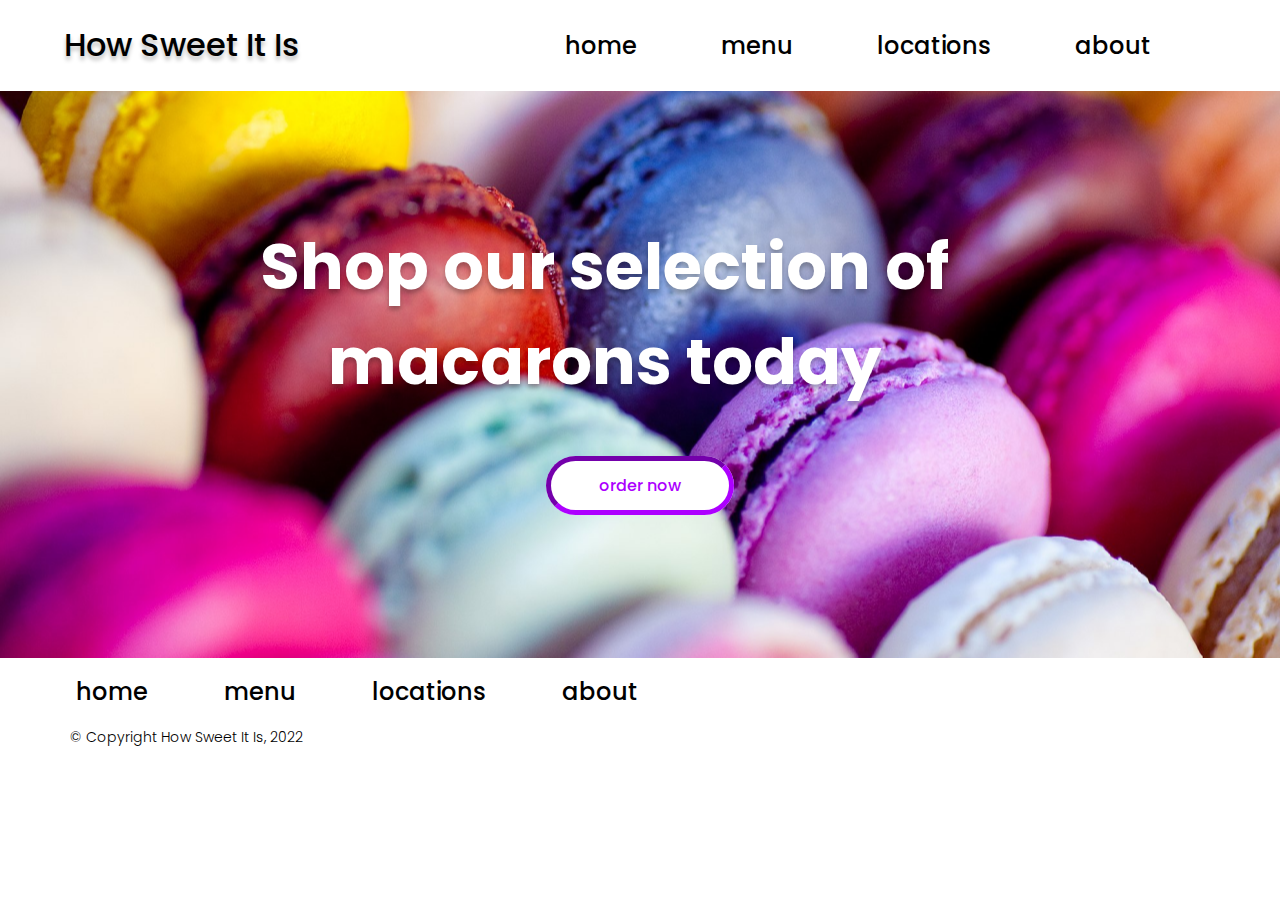
<file: HTTP5111-HTMLLab6-Parlevliet/index.html>
<!DOCTYPE html>
<html lang="en">
<head>
  <meta charset="UTF-8">
  <title>Document</title>
  <link rel="stylesheet" type="text/css" href="css/style.css">
  <style>
    @import url('https://fonts.googleapis.com/css2?family=Poppins:wght@300;500;700&display=swap');
    </style>
</head>
<body>
  <header>
    <h1>How Sweet It Is</h1>
    <nav>
      <ul class="main-menu">
        <li><a href="./">Home</a></li>
        <li><a href="#">Menu</a></li>
        <li><a href="#">Locations</a></li>
        <li><a href="#">About</a></li>
      </ul>
    </nav>
  </header>
  <main>
    <div id="hero-text">
        <p>Shop our selection of macarons today</p>
      <div class="button" id="button">
        <a href="#">Order now</a>
      </div>
    </div>
  </main>
  <footer>
      <ul class="footer-menu">
        <li><a href="./">Home</a></li>
        <li><a href="#">Menu</a></li>
        <li><a href="#">Locations</a></li>
        <li><a href="#">About</a></li>
      </ul>
    <h4>&copy; Copyright How Sweet It Is, 2022</h4>
  </footer>
</body>
</html>
</file>
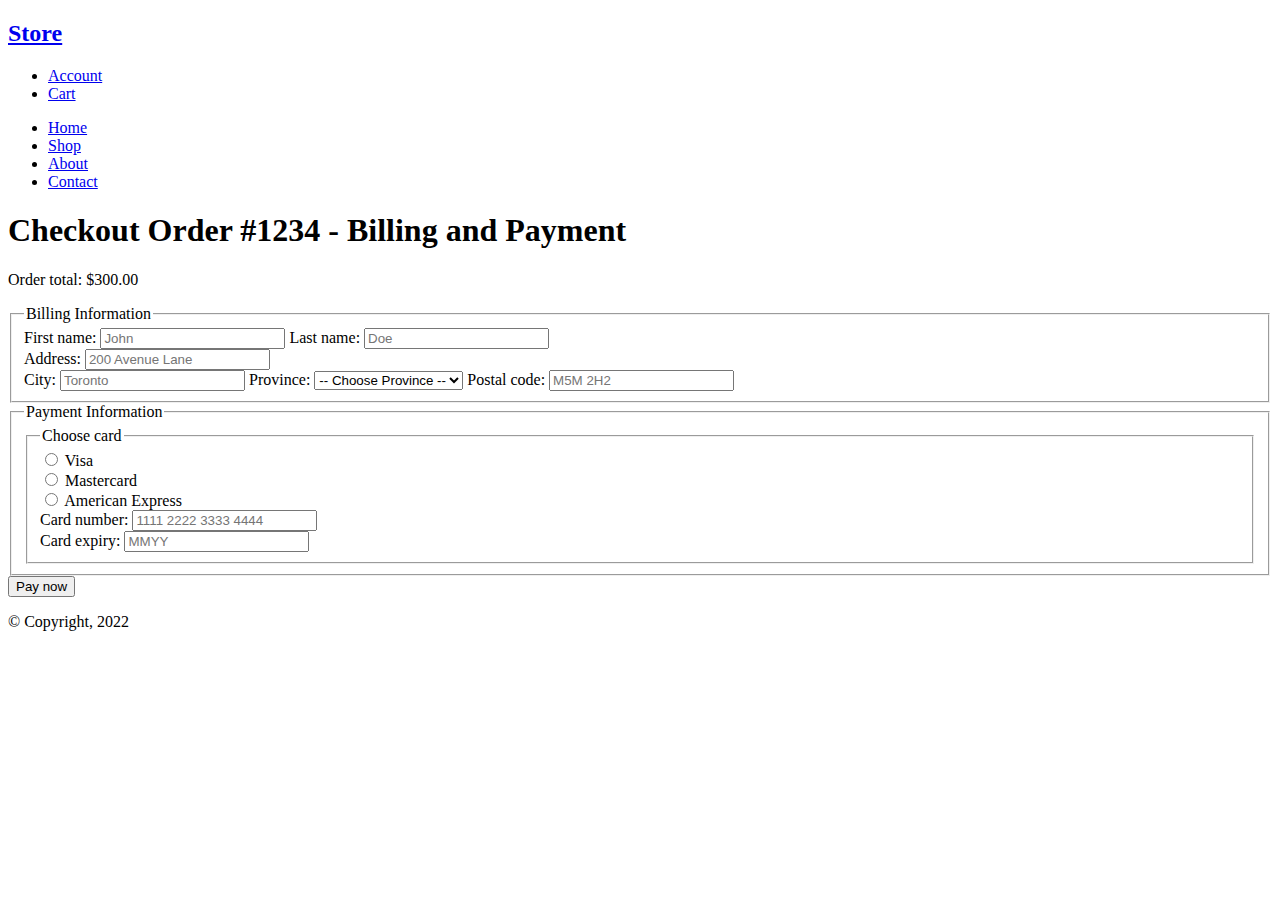
<file: HTML-Lab2-MichelleParlevliet.html>
<!DOCTYPE html>
<html lang ="en">
 
  <head>
    <meta charset="utf-8">
    <title>Store</title>
  </head>

  <body>

    <header>
      <h2 id="store">
        <a href="./">Store</a>
      </h2>
      <div>
        <ul>
          <li><a href="./">Account</a></li>
          <li><a href="./">Cart</a></li>
        </ul>
      </div>
      <nav>
        <ul>
          <li><a href="./">Home</a></li>
          <li><a href="./">Shop</a></li>
          <li><a href="./">About</a></li>
          <li><a href="./">Contact</a></li>
        </ul>
      </nav>
    </header>

    <main>
      <h1>Checkout Order #1234 - Billing and Payment</h1>
      <p>Order total: $300.00</p>
      <form method="post">
        <fieldset>
          <legend>Billing Information</legend>
            <div>
              <label for="firstname">First name:</label>
              <input type="text" id="firstname" name="firstname" placeholder="John">
              <label for="lastname">Last name:</label>
              <input type="text" id="lastname" name="lastname" placeholder="Doe">
            </div>
            <div>
              <label for="address">Address:</label>
              <input type="text" id="address" name="address" placeholder="200 Avenue Lane">
            </div>
            <div>
              <label for="city">City:</label>
              <input type="text" id="city" name="city" placeholder="Toronto">
              <label for="province">Province:</label>
              <select id="province" name="province">
                <option disabled selected>-- Choose Province --</option>
                <option value="ON">Ontario</option>
                <option value="MB">Manitoba</option>
                <option value="QB">Quebec</option>
              </select>
              <label for="postalcode">Postal code:</label>
              <input type="text" id="postalcode" name="postalcode" placeholder="M5M 2H2">
            </div>

        </fieldset>
        <fieldset>
          <legend>Payment Information</legend>
          <fieldset>
            <legend>Choose card</legend>
              <div>
                <input type="radio" id="visa" name="card" value="visa">
                <label for="visa">Visa</label>
              </div>
              <div>
                <input type="radio" id="mastercard" name="card" value="mastercard">
                <label for="mastercard">Mastercard</label>
              </div>
              <div>
                <input type="radio" id="amex" name="card" value="amex">
                <label for="amex">American Express</label>
              </div>
              <div>
                <label for="number">Card number:</label>
                <input type="number" id="number" name="number" placeholder="1111 2222 3333 4444">
              </div>
              <div>
                <label for="expiry">Card expiry:</label>
                <input type="number" id="expiry" name="expiry" placeholder="MMYY">
              </div>
          </fieldset>
        </fieldset>
        <button type="submit">Pay now</button>
      </form>
    </main>
    <footer>
      <p>&copy; Copyright, 2022</p>
    </footer>
  </body>
 
</html>
</file>
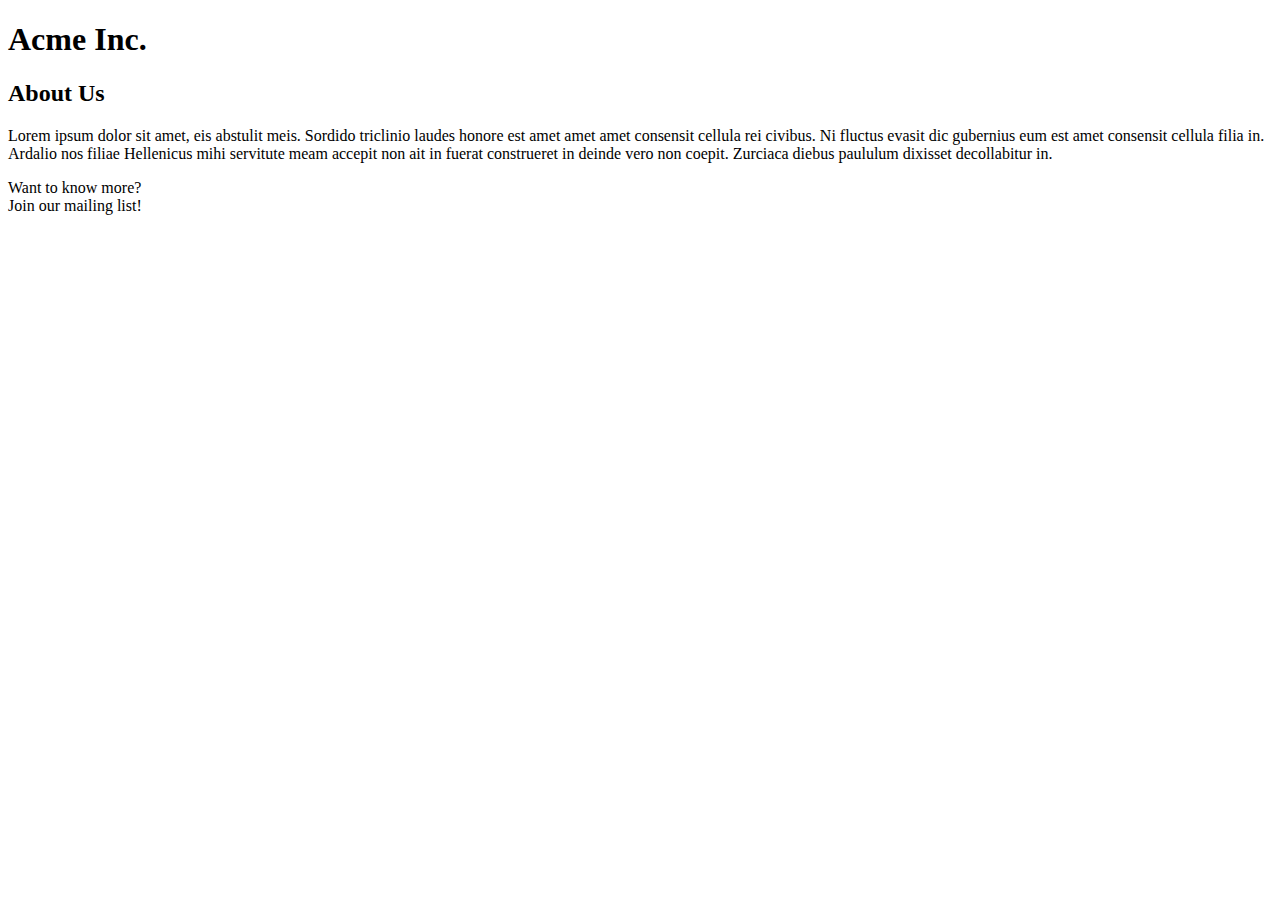
<file: Lab-2-1.html>
﻿<!DOCTYPE html>
<html lang="en">
	<head>
		<meta charset="utf-8" />
		<title>Lab 2-1 | File Delete Confirmation</title>
		<script src="Lab-2-1.js"></script>
		
	</head>
	<body>
		<h1>Acme Inc.</h1>

		<h2>About Us</h2>
		<p>Lorem ipsum dolor sit amet, eis abstulit meis. Sordido triclinio laudes honore est amet amet amet consensit cellula rei civibus. Ni fluctus evasit dic gubernius eum est amet consensit cellula filia in. Ardalio nos filiae Hellenicus mihi servitute meam accepit non ait in fuerat construeret in deinde vero non coepit. Zurciaca diebus paululum dixisset decollabitur in.</p>

		<p>Want to know more? <br />
		Join our mailing list!</p>

	</body>
</html>
</file>
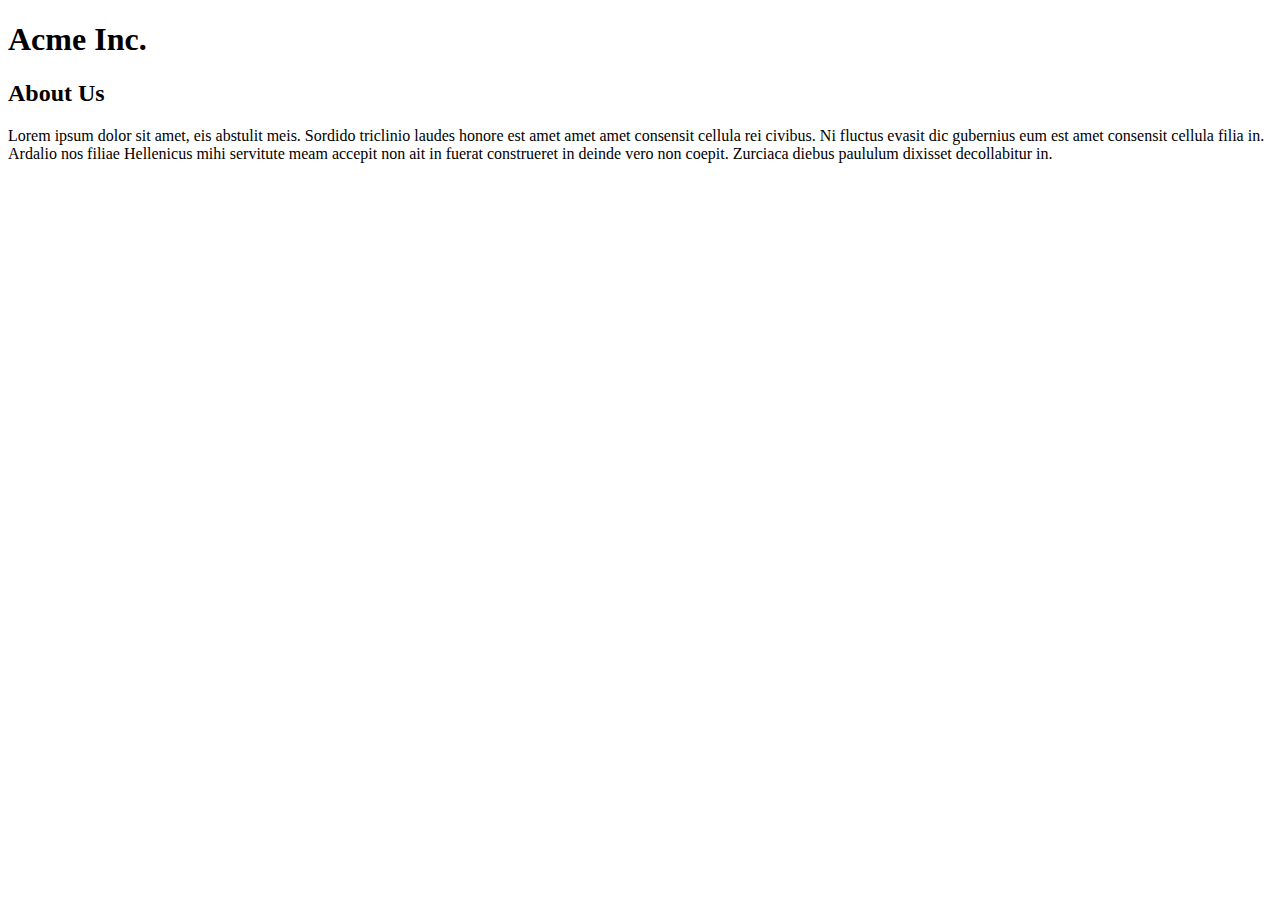
<file: Lab-2-2.html>
﻿<!DOCTYPE html>
<html lang="en">
	<head>
		<meta charset="utf-8" />
		<title>Lab 2-2 | Login</title>
		<script src="Lab-2-2.js"></script>
	</head>
	<body>
		<h1>Acme Inc.</h1>

		<h2>About Us</h2>
		<p>Lorem ipsum dolor sit amet, eis abstulit meis. Sordido triclinio laudes honore est amet amet amet consensit cellula rei civibus. Ni fluctus evasit dic gubernius eum est amet consensit cellula filia in. Ardalio nos filiae Hellenicus mihi servitute meam accepit non ait in fuerat construeret in deinde vero non coepit. Zurciaca diebus paululum dixisset decollabitur in.</p>

	</body>
</html>
</file>
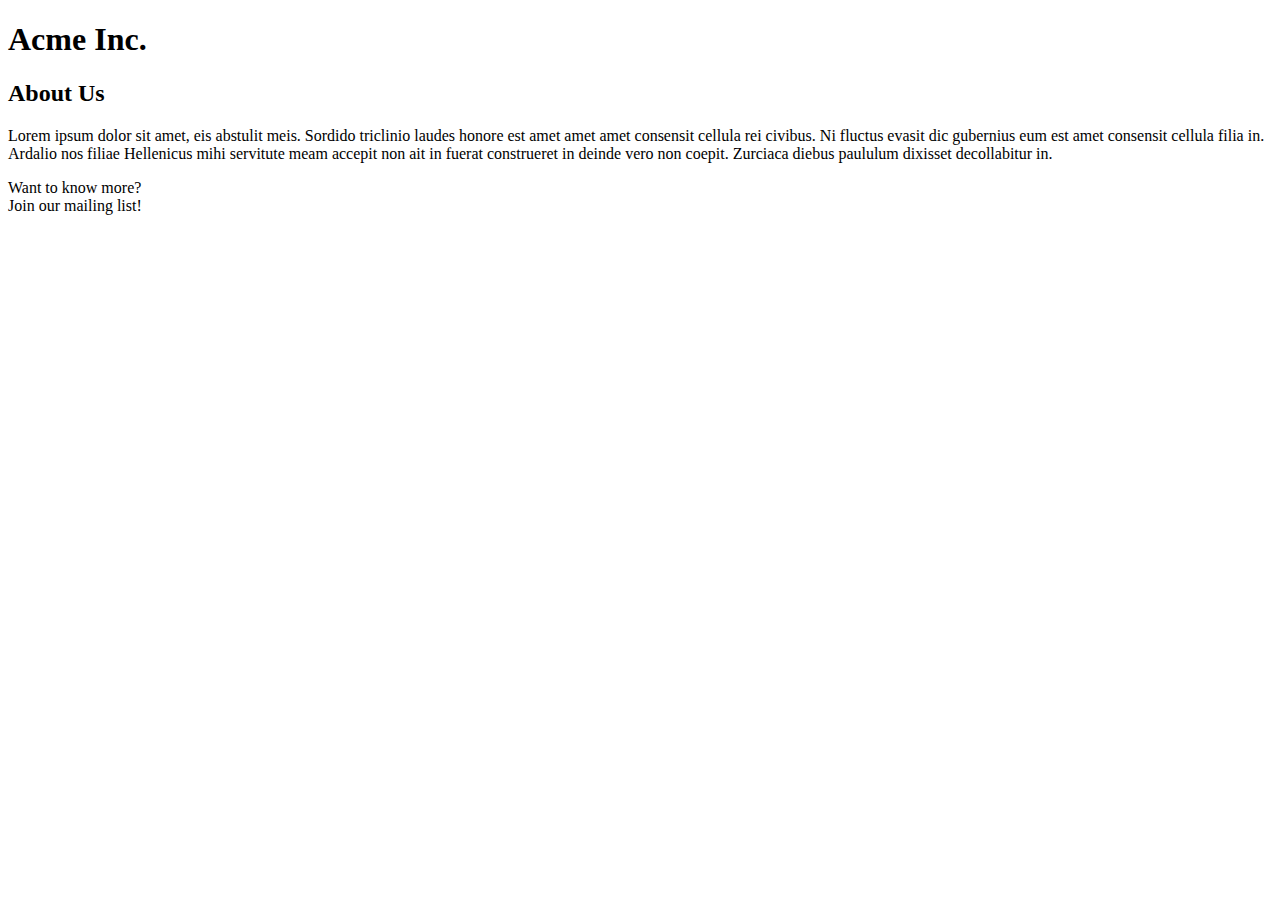
<file: Lab-2-3.html>
﻿<!DOCTYPE html>
<html lang="en">
	<head>
		<meta charset="utf-8" />
		<title>Lab 2-3 | Email Signup</title>
		<script src="Lab-2-3.js"></script>
		
	</head>
	<body>
		<h1>Acme Inc.</h1>

		<h2>About Us</h2>
		<p>Lorem ipsum dolor sit amet, eis abstulit meis. Sordido triclinio laudes honore est amet amet amet consensit cellula rei civibus. Ni fluctus evasit dic gubernius eum est amet consensit cellula filia in. Ardalio nos filiae Hellenicus mihi servitute meam accepit non ait in fuerat construeret in deinde vero non coepit. Zurciaca diebus paululum dixisset decollabitur in.</p>

		<p>Want to know more? <br />
		Join our mailing list!</p>

	</body>
</html>
</file>
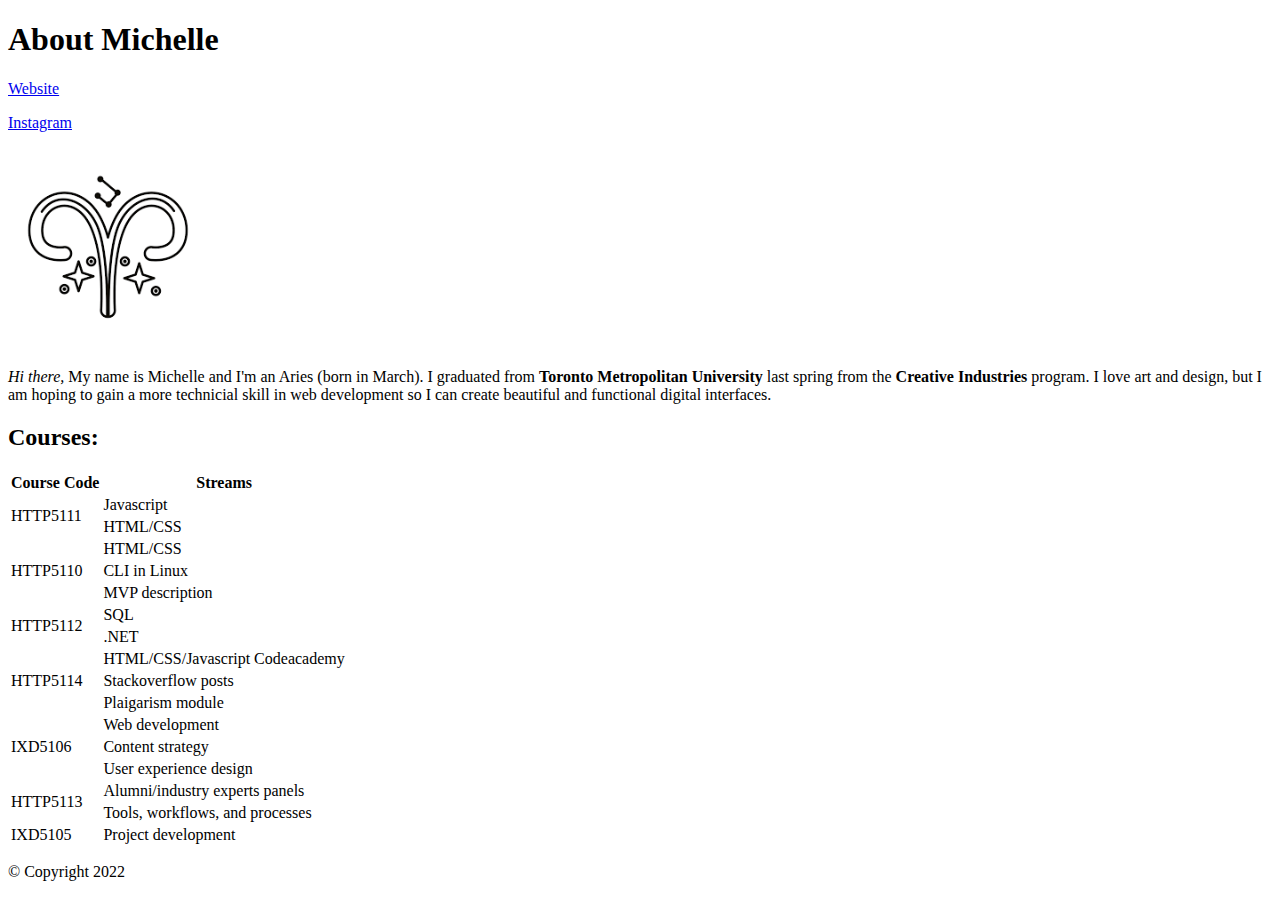
<file: HTML-Lab1-MichelleParlevliet/Lab 1.html>
<!DOCTYPE html>
<html lang="en">
    <head> 
        <meta charset="utf-8">
        <title>About Michelle</title>    
    </head>
    <body>
        <h1><strong>About Michelle</strong></h1>
        <p><a href="https://mparlevliet.wixsite.com/mircherl"> Website</a></p>
        <p><a href="https://www.instagram.com/mircherl"> Instagram</a></p>
        <img src = "Lab1image.png" height = "200" alt = "Black and white drawing of an Aries zodiac sign">
        <p><em>Hi there,</em> My name is Michelle and I'm an Aries (born in March). I graduated from <strong>Toronto Metropolitan University</strong> last spring from the <strong>Creative Industries</strong> program. I love art and design, but I am hoping to gain a more technicial skill in web development so I can create beautiful and functional digital interfaces.</p>
        <h2>Courses:</h2>
        <table>
            <thead>
                <tr>
                    <th>Course Code</th>
                    <th>Streams</th>
                </tr>
            </thead>
            <tbody>
                <tr>
                    <td rowspan ="2">HTTP5111</td>
                    <td>Javascript</td>
                </tr>
                <tr>
                    <td>HTML/CSS</td>
                </tr>
                <tr>
                    <td rowspan ="3">HTTP5110</td>
                    <td>HTML/CSS</td>
                </tr>
                <tr>
                    <td>CLI in Linux</td>
                </tr>
                <tr>
                    <td>MVP description</td>
                </tr>
                <tr>
                    <td rowspan ="2">HTTP5112</td>
                    <td>SQL</td>
                </tr>
                <tr>
                    <td>.NET</td>
                </tr>
                <tr>
                    <td rowspan ="3">HTTP5114</td>
                    <td>HTML/CSS/Javascript Codeacademy</td>
                </tr>
                <tr>
                    <td>Stackoverflow posts</td>
                </tr>
                <tr>
                    <td>Plaigarism module</td>
                </tr>
                <tr>
                    <td rowspan ="3">IXD5106</td>
                    <td>Web development</td>
                </tr>
                <tr>
                    <td>Content strategy</td>
                </tr>
                <tr>
                    <td>User experience design</td>
                </tr>
                <tr>
                    <td rowspan ="2">HTTP5113</td>
                    <td>Alumni/industry experts panels</td>
                </tr>
                <tr>
                    <td>Tools, workflows, and processes</td>
                </tr>
                <tr>
                    <td>IXD5105</td>
                    <td>Project development</td>
                </tr>
            </tbody>
        </table>
        <p>© Copyright 2022</p>

    </body>

</html>
</file>
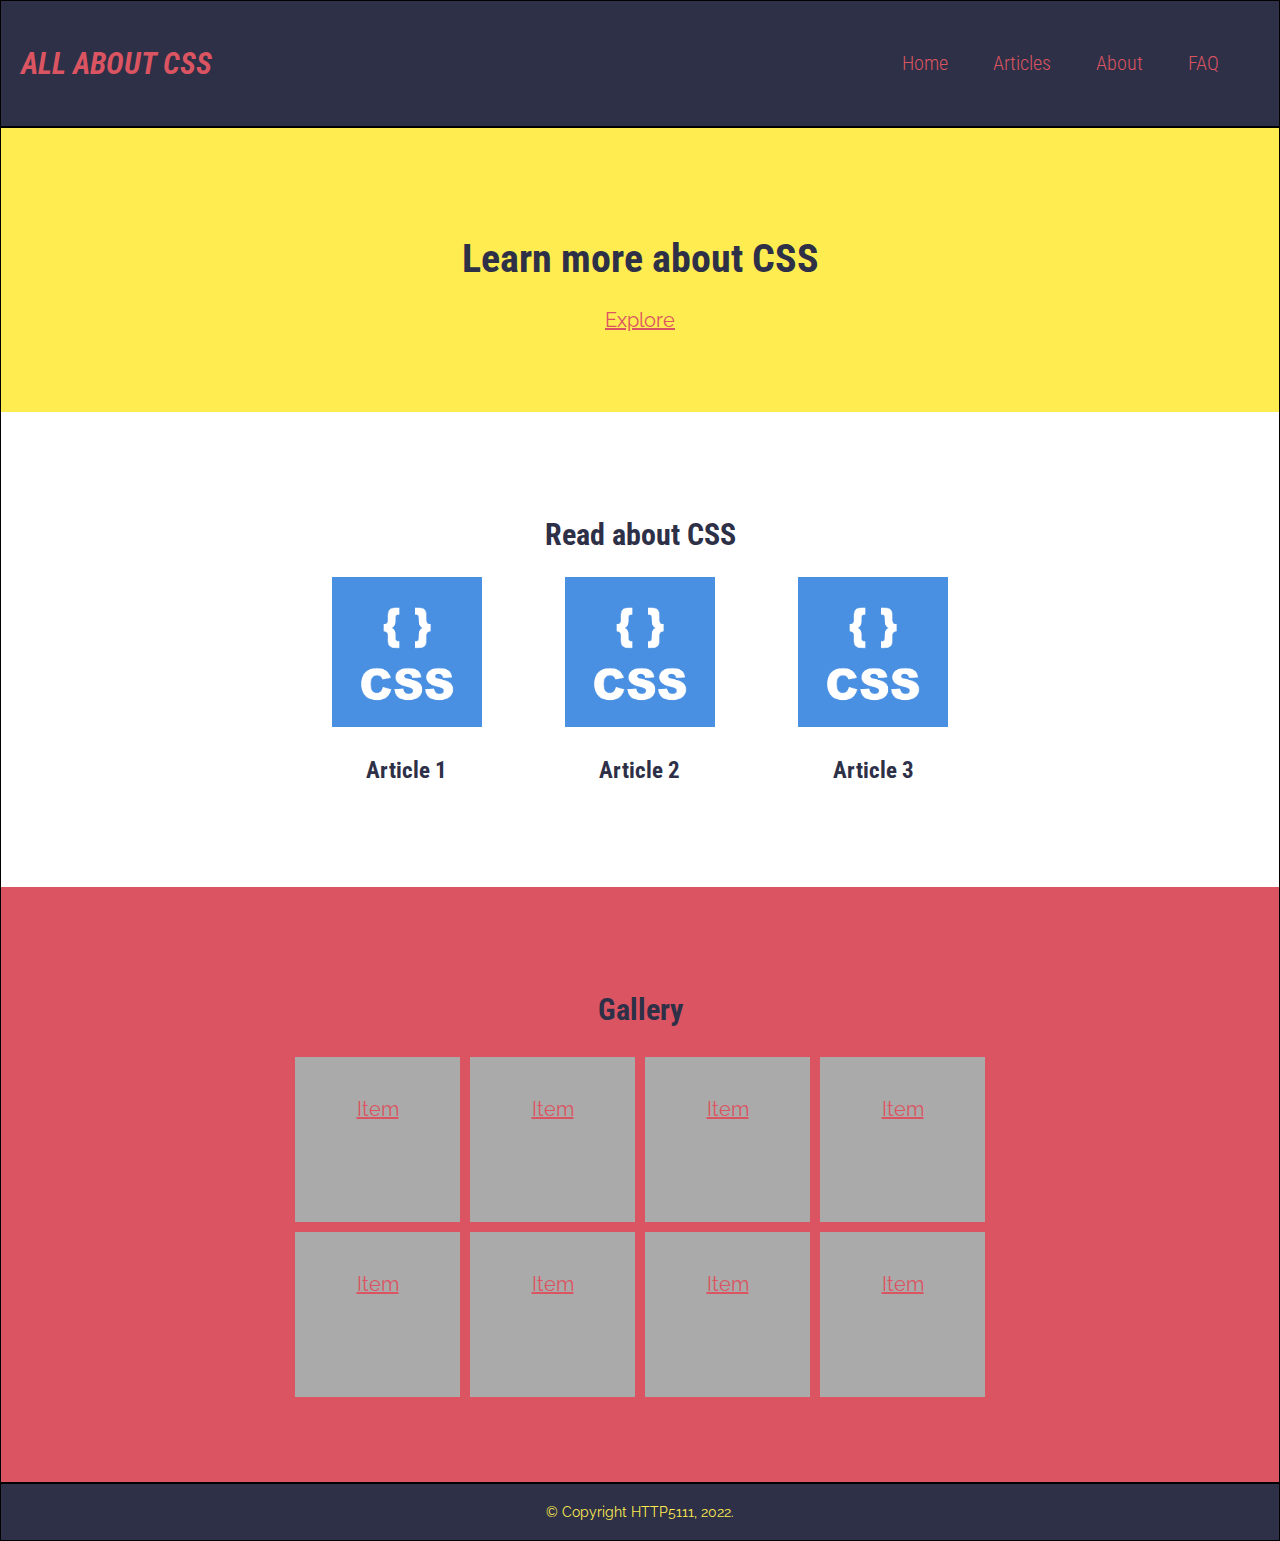
<file: HTML-Lab7-MichelleParlevliet/lab7.html>
<!-- Add images in articles container (lines 31, 39, 47) -->
<!DOCTYPE html>
<html lang="en">
  <head>
    <meta charset="utf-8">
    <title>Lab 7 - Media Queries</title>
    <meta name="viewport" content="width=device-width">
    <link rel="stylesheet" type="text/css" href="css/lab7.css">
  </head>
  <body>
    <header id="header">
      <h2 id="site-name"><a href="#">All About CSS</a></h2>
      <nav id="main-menu" aria-label="Main navigation">
        <ul>
          <li><a href="#">Home</a></li>
          <li><a href="#">Articles</a></li>
          <li><a href="#">About</a></li>
          <li><a href="#">FAQ</a></li>
        </ul>
      </nav>
    </header>
    <main id="main">
      <div class="feature">
        <h1>Learn more about CSS</h1>
        <div><a href="#articles">Explore</a></div>
      </div>
      <section id="articles">
        <h2>Read about CSS</h2>
        <div class="articles-container">
          <div class="article">
            <a href="#">
              <img src="img/css-logo.png" width="150" alt="CSS logo"></a>
              <h3>Article 1</h3>
            </a>
          </div>
          <div class="article">
            <a href="#">
              <img src="img/css-logo.png" width="150" alt="CSS logo"></a>
              <h3>Article 2</h3>
            </a>
          </div>
          <div class="article-3">
            <a href="#">
              <img src="img/css-logo.png" width="150" alt="CSS logo"></a>
              <h3>Article 3</h3>
            </a>
          </div>
        </div>
      </section>
      <section id="gallery">
        <h2>Gallery</h2>
        <div class="gallery-container">
          <div class="item"><a href="#">Item</a></div>
          <div class="item"><a href="#">Item</a></div>
          <div class="item"><a href="#">Item</a></div>
          <div class="item"><a href="#">Item</a></div>
          <div class="item"><a href="#">Item</a></div>
          <div class="item"><a href="#">Item</a></div>
          <div class="item"><a href="#">Item</a></div>
          <div class="item"><a href="#">Item</a></div>
        </div>
      </section>
    </main>
    <footer id="footer">
      <div id="copyright">&copy; Copyright HTTP5111, 2022.</div>
    </footer>
  </body>
</html>
</file>
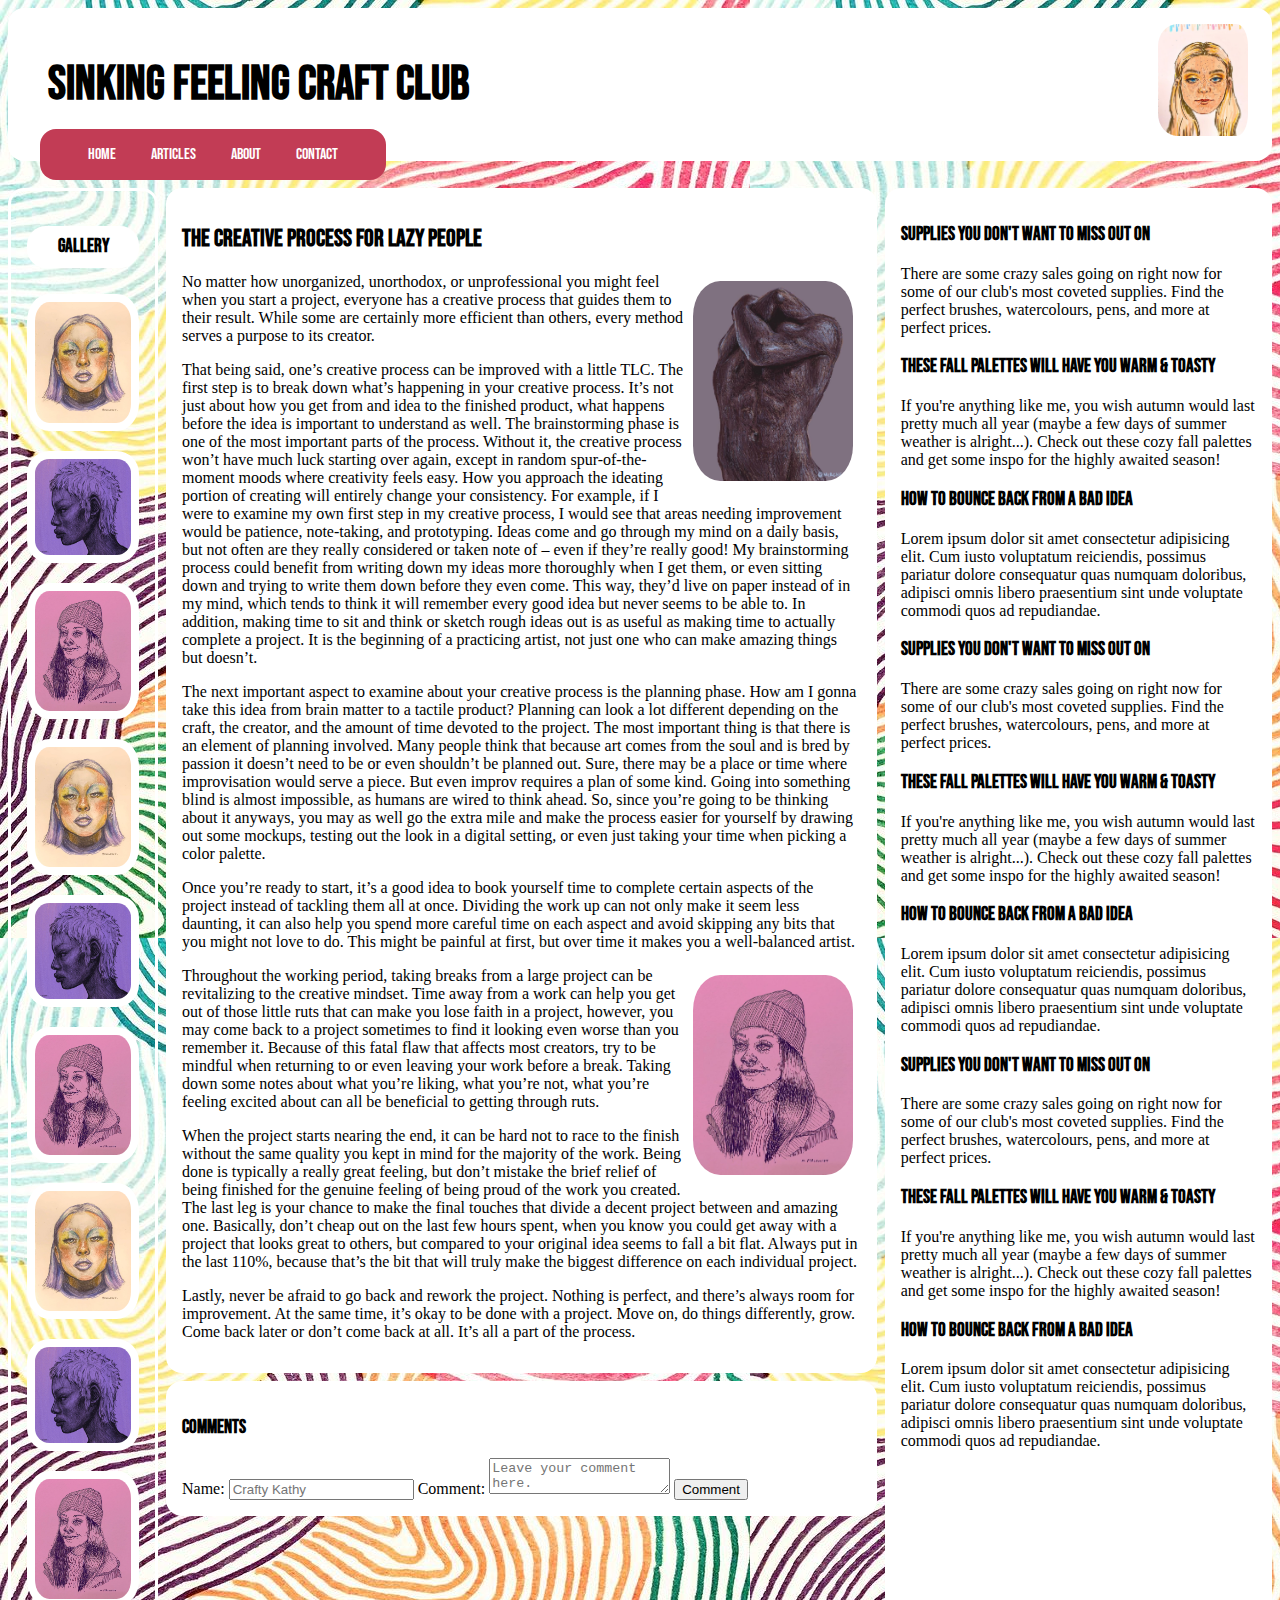
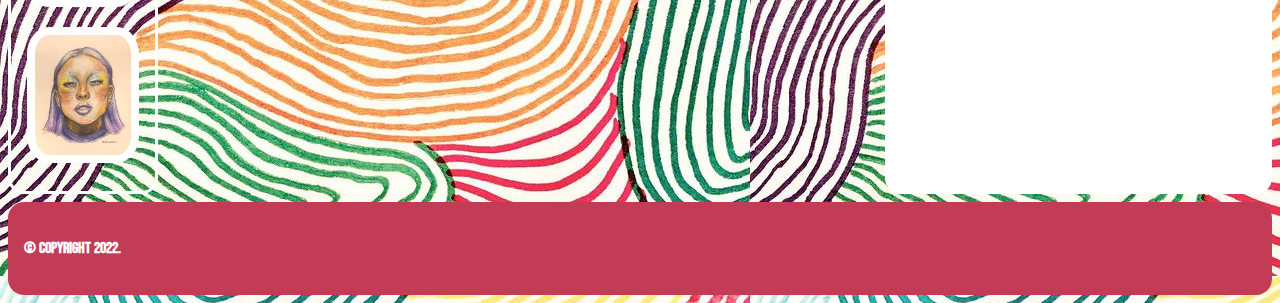
<file: HTTP5111-HTMLAssignment1-Blog-MichelleParlevliet/blog-page.html>
<!DOCTYPE html>
<html lang="en">

<head>
  <meta charset="utf-8">
  <title>Blog Page Assignment</title>
  <link rel="stylesheet" type="text/css" href="css/blog-page.css">
  <style>
    @import url('https://fonts.googleapis.com/css2?family=Bebas+Neue&display=swap');
  </style>
</head>

<body>

  <header>
    <h1>Sinking Feeling Craft Club</h1>
    <img src="img/header-image.jpg" alt="Colourful painting of a city">
  </header>

  <nav id="main-menu" aria-label="Main navigation">
    <ul>
      <li><a href="#">Home</a></li>
      <li>
        <a href="#">Articles</a>
        <ul>
          <li><a href="#">Lifestyle</a></li>
          <li><a href="#">Arts</a></li>
          <li><a href="#">Entertainment</a></li>
        </ul>
      </li>
      <li>
        <a href="#">About</a>
        <ul>
          <li><a href="#">History</a></li>
          <li><a href="#">FAQ</a></li>
        </ul>
      </li>
      <li><a href="#">Contact</a></li>
    </ul>
  </nav>

  <main>
    <div id="left-decoration">
      <h3><a href="#">Gallery</a></h3>
      <a href="#"><img src="img/decorative3.jpg" alt="Colorful portrait of a woman"></a>
      <a href="#"><img src="img/decorative2.jpg" alt="Purple portrait of a woman's side profile"></a>
      <a href="#"><img src="img/decorative1.jpg" alt="Pink portrait of a woman wearing a toque"></a>
      <a href="#"><img src="img/decorative3.jpg" alt="Colorful portrait of a woman"></a>
      <a href="#"><img src="img/decorative2.jpg" alt="Purple portrait of a woman's side profile"></a>
      <a href="#"><img src="img/decorative1.jpg" alt="Pink portrait of a woman wearing a toque"></a>
      <a href="#"><img src="img/decorative3.jpg" alt="Colorful portrait of a woman"></a>
      <a href="#"><img src="img/decorative2.jpg" alt="Purple portrait of a woman's side profile"></a>
      <a href="#"><img src="img/decorative1.jpg" alt="Pink portrait of a woman wearing a toque"></a>
      <a href="#"><img src="img/decorative3.jpg" alt="Colorful portrait of a woman"></a>
    </div>
    <div id="main-blog">
      <div id="main-article">
        <h2>The Creative Process for Lazy People</h2>
        <img src="img/article1.jpg" alt="Portrait of a man's torso">
        <p>
          No matter how unorganized, unorthodox, or unprofessional you might feel when you start a project, everyone has a creative process that guides them to their result. While some are certainly more efficient than others, every method serves a purpose to its creator. 
        </p>
        <p>
          That being said, one’s creative process can be improved with a little TLC. The first step is to break down what’s happening in your creative process. It’s not just about how you get from and idea to the finished product, what happens before the idea is important to understand as well. The brainstorming phase is one of the most important parts of the process. Without it, the creative process won’t have much luck starting over again, except in random spur-of-the-moment moods where creativity feels easy. How you approach the ideating portion of creating will entirely change your consistency. For example, if I were to examine my own first step in my creative process, I would see that areas needing improvement would be patience, note-taking, and prototyping. Ideas come and go through my mind on a daily basis, but not often are they really considered or taken note of – even if they’re really good! My brainstorming process could benefit from writing down my ideas more thoroughly when I get them, or even sitting down and trying to write them down before they even come. This way, they’d live on paper instead of in my mind, which tends to think it will remember every good idea but never seems to be able to. In addition, making time to sit and think or sketch rough ideas out is as useful as making time to actually complete a project. It is the beginning of a practicing artist, not just one who can make amazing things but doesn’t.
        </p>
        <p>
          The next important aspect to examine about your creative process is the planning phase. How am I gonna take this idea from brain matter to a tactile product? Planning can look a lot different depending on the craft, the creator, and the amount of time devoted to the project. The most important thing is that there is an element of planning involved. Many people think that because art comes from the soul and is bred by passion it doesn’t need to be or even shouldn’t be planned out. Sure, there may be a place or time where improvisation would serve a piece. But even improv requires a plan of some kind. Going into something blind is almost impossible, as humans are wired to think ahead. So, since you’re going to be thinking about it anyways, you may as well go the extra mile and make the process easier for yourself by drawing out some mockups, testing out the look in a digital setting, or even just taking your time when picking a color palette.
        </p>
        <p>
          Once you’re ready to start, it’s a good idea to book yourself time to complete certain aspects of the project instead of tackling them all at once. Dividing the work up can not only make it seem less daunting, it can also help you spend more careful time on each aspect and avoid skipping any bits that you might not love to do. This might be painful at first, but over time it makes you a well-balanced artist.
        </p>
        <img src="img/decorative1.jpg" alt="Pink portrait of a woman wearing a toque">
        <p>
          Throughout the working period, taking breaks from a large project can be revitalizing to the creative mindset. Time away from a work can help you get out of those little ruts that can make you lose faith in a project, however, you may come back to a project sometimes to find it looking even worse than you remember it. Because of this fatal flaw that affects most creators, try to be mindful when returning to or even leaving your work before a break. Taking down some notes about what you’re liking, what you’re not, what you’re feeling excited about can all be beneficial to getting through ruts.
        </p>
        <p>
          When the project starts nearing the end, it can be hard not to race to the finish without the same quality you kept in mind for the majority of the work. Being done is typically a really great feeling, but don’t mistake the brief relief of being finished for the genuine feeling of being proud of the work you created. The last leg is your chance to make the final touches that divide a decent project between and amazing one. Basically, don’t cheap out on the last few hours spent, when you know you could get away with a project that looks great to others, but compared to your original idea seems to fall a bit flat. Always put in the last 110%, because that’s the bit that will truly make the biggest difference on each individual project.
        </p>
        <p>
          Lastly, never be afraid to go back and rework the project. Nothing is perfect, and there’s always room for improvement. At the same time, it’s okay to be done with a project. Move on, do things differently, grow. Come back later or don’t come back at all. It’s all a part of the process.          
        </p>
      </div>
      <div id="comment-section">
        <h3>Comments</h3>
        <label for="name">Name:</label>
        <input type="text" id="name" name="name" placeholder="Crafty Kathy">
        <label for="comment">Comment:</label>
        <textarea id="comment" name="comment" placeholder="Leave your comment here."></textarea>
        <button type="submit">Comment</button>
      </div>
    </div>
    <div id="side-bar">
      <h3><a href="#">Supplies You Don't Want to Miss Out On</a></h3>
      <p>
        There are some crazy sales going on right now for some of our club's most coveted supplies. Find the perfect brushes, watercolours, pens, and more at perfect prices.
      </p>
      <h3><a href="#">These Fall Palettes Will Have You Warm & Toasty</a></h3>
      <p>
        If you're anything like me, you wish autumn would last pretty much all year (maybe a few days of summer weather is alright...). Check out these cozy fall palettes and get some inspo for the highly awaited season!
      </p>
      <h3><a href="#">How to Bounce Back from a Bad Idea</a></h3>
      <p>
        Lorem ipsum dolor sit amet consectetur adipisicing elit. Cum iusto voluptatum reiciendis, possimus pariatur dolore consequatur quas numquam doloribus, adipisci omnis libero praesentium sint unde voluptate commodi quos ad repudiandae.
      </p>
      <h3><a href="#">Supplies You Don't Want to Miss Out On</a></h3>
      <p>
        There are some crazy sales going on right now for some of our club's most coveted supplies. Find the perfect brushes, watercolours, pens, and more at perfect prices.
      </p>
      <h3><a href="#">These Fall Palettes Will Have You Warm & Toasty</a></h3>
      <p>
        If you're anything like me, you wish autumn would last pretty much all year (maybe a few days of summer weather is alright...). Check out these cozy fall palettes and get some inspo for the highly awaited season!
      </p>
      <h3><a href="#">How to Bounce Back from a Bad Idea</a></h3>
      <p>
        Lorem ipsum dolor sit amet consectetur adipisicing elit. Cum iusto voluptatum reiciendis, possimus pariatur dolore consequatur quas numquam doloribus, adipisci omnis libero praesentium sint unde voluptate commodi quos ad repudiandae.
      </p>
      <h3><a href="#">Supplies You Don't Want to Miss Out On</a></h3>
      <p>
        There are some crazy sales going on right now for some of our club's most coveted supplies. Find the perfect brushes, watercolours, pens, and more at perfect prices.
      </p>
      <h3><a href="#">These Fall Palettes Will Have You Warm & Toasty</a></h3>
      <p>
        If you're anything like me, you wish autumn would last pretty much all year (maybe a few days of summer weather is alright...). Check out these cozy fall palettes and get some inspo for the highly awaited season!
      </p>
      <h3><a href="#">How to Bounce Back from a Bad Idea</a></h3>
      <p>
        Lorem ipsum dolor sit amet consectetur adipisicing elit. Cum iusto voluptatum reiciendis, possimus pariatur dolore consequatur quas numquam doloribus, adipisci omnis libero praesentium sint unde voluptate commodi quos ad repudiandae.
      </p>
    </div>
  </main>

  <footer>
    <h4>&copy; Copyright 2022.</h4>
  </footer>

</body>

</html>
</file>
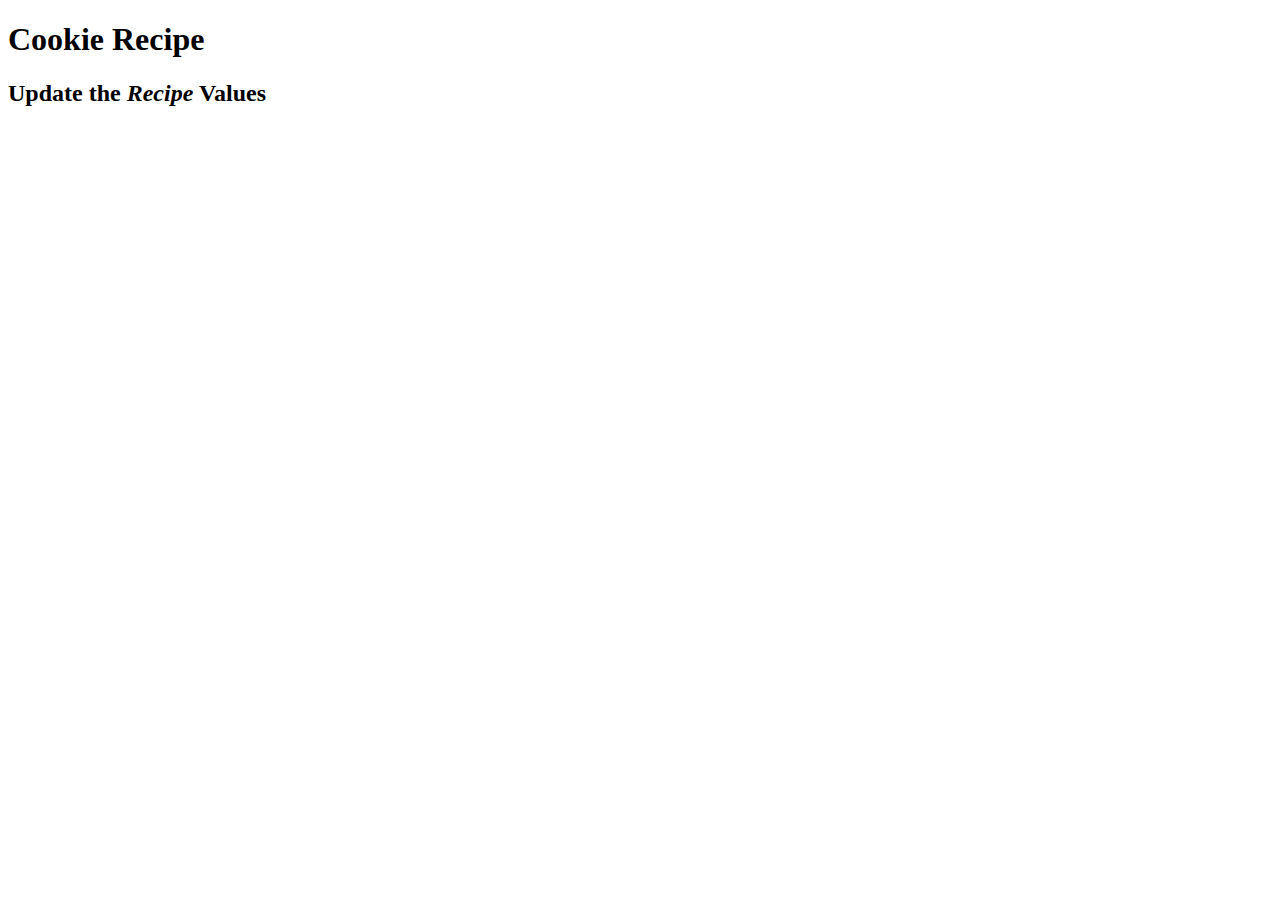
<file: JS_Assignment-3-Objects-Parlevliet/JS_Assign-3-objects.html>
﻿<!DOCTYPE html>
<html lang="en">
	<head>
		<meta charset="utf-8" />
		<title>Assignment 3 - Objects</title>
		<script src="JS-Assign-3-objects.js"></script>
	</head>
	<body>

		<h1>Cookie Recipe</h1>

		<h2>Update the <em>Recipe</em> Values</h2>
		
		

	</body>
</html>
</file>
<file: HTTP5111-HTMLLab6-Parlevliet/css/style.css>
html {
  box-sizing:border-box;
  font:500 1em 'Poppins', sans-serif;
  color:black;
}
*, *::before, *::after {
  box-sizing:inherit;
}
body {
  margin:0;
}
h2, h3, a {
  text-transform: lowercase;
}
h4 {
  font-weight:300;
}
a {
  text-decoration:none;
  color:black;
}
p {
  font-weight:700;
  font-size: 4em;
}
header {
  display:flex;
  flex-flow:wrap;
  align-items:center;
  gap: 3em;
}
header h1 {
  font-weight:500;
  /* FONT WEIGHT IS THE SAME AS WHAT WAS IN THE FIGMA FILE BUT APPEARS MUCH HEAVIER IN MY BROWSER */
  flex:1 0 0;
  font-size:2em;
  margin-left:2em;
  text-shadow: 0 4px 4px rgba(0, 0, 0, 0.25);
}
nav {
  flex:2 0 0;
}
.main-menu {
  padding-left:4em;
}
.main-menu li {
  display:inline-block;
  margin-right:3.33em;
  font-size:1.5em;
}
main {
  background:url(../img/macarons\ 1.png) center center no-repeat;
  padding-top: 4em;
  padding-bottom: 10em;
}
#hero-text {
  display:block;
  text-align: center;
}
#hero-text p {
  color:white;
  text-shadow: 0 4px 4px rgba(0, 0, 0, 0.25);
  text-align:center;
  max-width:697px;
  padding-bottom:0;
  margin-left:4em;
  margin-right:4em;
}
#button a{
  background-color: white;
  color: #AD00FF;
  border-style:inset;
  /* MY BORDER WOULD NOT SHOW UP UNLESS I ADDED A STYLE FOR SOME REASON */
  border-color: #AD00FF;
  border-width:5px;
  border-radius:36px;
  min-width: 226px;
  margin-top: 0;
  margin-left:25em;
  margin-right: 25em;
  padding: 0.8em 3em;
  /* I HAD ISSUES FIGURING OUT HOW TO ALIGN ELEMENTS PROPERLY */
}
.footer-menu li {
  display:inline-block;
  margin-left:1.5em;
  padding-right:1.5em;
  font-size:1.5em;
}
footer h4 {
  margin-left:5em;
  font-size:0.875em;
}
</file>
<file: HTML-Lab7-MichelleParlevliet/css/lab7.css>
@import url('https://fonts.googleapis.com/css2?family=Raleway:wght@300&family=Roboto+Condensed:ital,wght@0,300;0,700;1,700&display=swap');
/********************************************************
 * TABLE OF CONTENTS
 * =================
 * 1. GENERAL
 * 2. LAYOUT
 * 3. MENU
 * 4. MAIN
 * -- 4a. Articles
 * -- 4b. Gallery
 * 5. MEDIA QUERIES
 */

/* 1. GENERAL */
:root {
  --main-color:#2d3047;
  --main-accent:#db5461;
  --second-accent:#ffec51;
}
html {
  box-sizing:border-box;
  font-family:"Raleway", sans-serif;
  font-size:1.25em;
  color:var(--main-color);
}
*, *::before, *::after {
  box-sizing:inherit;
}
body {
  margin:0;
}
h1, h2, h3, h4, h5, h6 {
  font-family:"Roboto Condensed", sans-serif;
  font-weight:700;
}
a {
  color:var(--main-accent);
}
a:hover {
  text-decoration:none;
}
#main section {
  padding:4em 1em;
}
img {
  max-width:100%;
  height:auto;
}

/* 2. LAYOUT */
#header, #main, #footer {
  border:1px solid #000;
}
#header {
  display:flex;
  flex-flow:row wrap;
  justify-content:space-between;
  align-items:center;
  padding:1em;
  background-color:var(--main-color);
  font-family:"Roboto Condensed", sans-serif;
  font-style:italic;
  font-weight:700;
}
#header a {
  text-decoration:none;
  color:var(--main-accent);
}
#header a:hover {
  color:var(--second-accent);
}
#site-name {
  text-transform:uppercase;
}
#footer {
  text-align:center;
  background-color:var(--main-color);
  color:var(--second-accent);
  padding:1em;
}
#copyright {
  font-size:0.7em;
}

/* 3. MENU */
#main-menu ul {
  margin:0;
  padding:0;
}
#main-menu li {
  display:inline-block;
  margin-right:2em;
  font-style:normal;
  font-weight:300;
}

/* 4. MAIN */
#main {
  text-align:center;
}
.feature {
  padding:4em 2em;
  background-color:var(--second-accent);
  color:var(--main-color);
}

/* -- 4a. Articles */
.articles-container {
  display:flex;
  flex-flow:row wrap;
  max-width:700px;
  margin:0 auto; /* center */
}
.article, .article-3 {
  flex:1 0 0;
}

/* -- 4b. Gallery */
#gallery {
  background-color:var(--main-accent);
}
.gallery-container {
  display:flex;
  flex-flow:row wrap;
  justify-content:center;

  max-width:700px;
  margin:0 auto; /* center the container */
}
.item {
  height:175px;
  background-color:#aaa;
  color:#000;
  text-align:center;

  flex:0 0 25%;
  border:5px solid var(--main-accent);
}
.item a {
  display:block;
  width:100%;
  height:100%;
  padding:2em;
}

/* 5. MEDIA QUERIES */
@media screen and (max-width:768px) {
  .article-3 {
    flex:0 0 100%;
  }
  /* Distiguished article 3 so that I could apply 100% flex basis to it */
  .item {
    flex:0 0 50%;
  }
  /* Applied 50% flex basis to the gallery items so that they become two columns */
}
@media screen and (max-width:480px) {
  #main-menu li {
    display:block;
  }
  /* Applied block display to list to show as regular ul */
  .article, .article-3 {
    flex:0 0 100%;
  }
  /* Applied 100% flex-basis to articles to have them fit the screen, stacked */
}
</file>
<file: HTTP5111-HTMLAssignment1-Blog-MichelleParlevliet/css/blog-page.css>
/* SOURCES ********
ALL IMAGES AND CONTENT ARE CREATED BY ME **
ALL IMAGES CAN BE FOUND ON INSTAGRAM.COM/MIRCHERL/ **

/* GENERAL */

html {
  background-color: rgb(193, 209, 255);
  background-image:url("../img/background-image.jpg");
  font-family:Georgia, 'Times New Roman', Times, serif;
}
a {
  color:black;
  text-decoration:none;
}
h1,h2,h3,h4 {
  font-family: 'Bebas Neue', cursive;
}

/* HEADING */

header {
  display:flex;
  padding:1em;
  background-color: white;
  border-radius:1em;
  justify-content:space-between;
}
header h1 {
  font-family: 'Bebas Neue', cursive;
  font-size:3em;
  padding-left: 0.5em;
}
header img {
  max-height: 7em;
  object-fit:cover;
  border-radius:20%;
  padding-right:0.5em;
}

/* NAVIGATION BAR */

#main-menu {
  margin-top:-3em;
  font-family: 'Bebas Neue', cursive;

}
#main-menu ul {
  display:inline-block;
  margin-left:2em;
  margin-right:-2em;
  padding:1em;
  padding-left: 3em;
  background-color: rgb(194, 60, 85);
  border-radius:1em;
}
#main-menu li {
  display:inline-block;
  vertical-align:top;
  margin-right:2em;
  position:relative;

}
#main-menu li a {
  color: white;
}
#main-menu ul ul {
  border-radius:1em;
  background-color: rgb(66, 30, 73);
  position:absolute;
  left:-10000px;
  padding-top:1em;
  padding-bottom:0;
}
#main-menu li li {
  display:block;
  padding-bottom:1em;
}
#main-menu li li a {
  color: white;
}
 #main-menu li:hover ul {
  left: 0;
  margin-left:-1em; 
  margin-top: 1.5em;
  padding-left:1em;
 }

 /* MAIN */

main {
  display: flex;
  gap:0.5em;
  margin-top:-0.5em;
}
#left-decoration {
  flex: 0.5 0 0;
  padding:1em;
  border: 3px solid white;
  border-radius:1em;
}
#left-decoration h3 {
  text-align: center;
  background-color:white;
  padding:0.5em;
  border-radius: 1em;
}
#left-decoration img {
  max-width:6em;
  padding:0.5em;
  border-radius:20%;
  background-color: white;
  margin-top:0.5em;
  margin-bottom:0.5em;
 }
#main-blog {
  flex: 4 0 0;
}
#main-article {
  padding:1em;
  background-color: white;
  border-radius:1em;
  margin-bottom:0.5em;
}
#main-article img {
  max-width:10em;
  float: right;
  padding:0.5em;
  border-radius:20%;
}
#comment-section {
  padding:1em;
  background-color: white;
  border-radius:1em;
}
#side-bar {
  padding:1em;
  background-color: white;
  border-radius:1em;
  flex: 2 0 0;
}

/* FOOTER */

footer {
  padding:1em;
  color: white;
  background-color: rgb(194, 60, 85);
  border-radius:1em;
  margin-top:0.5em;
}
</file>
